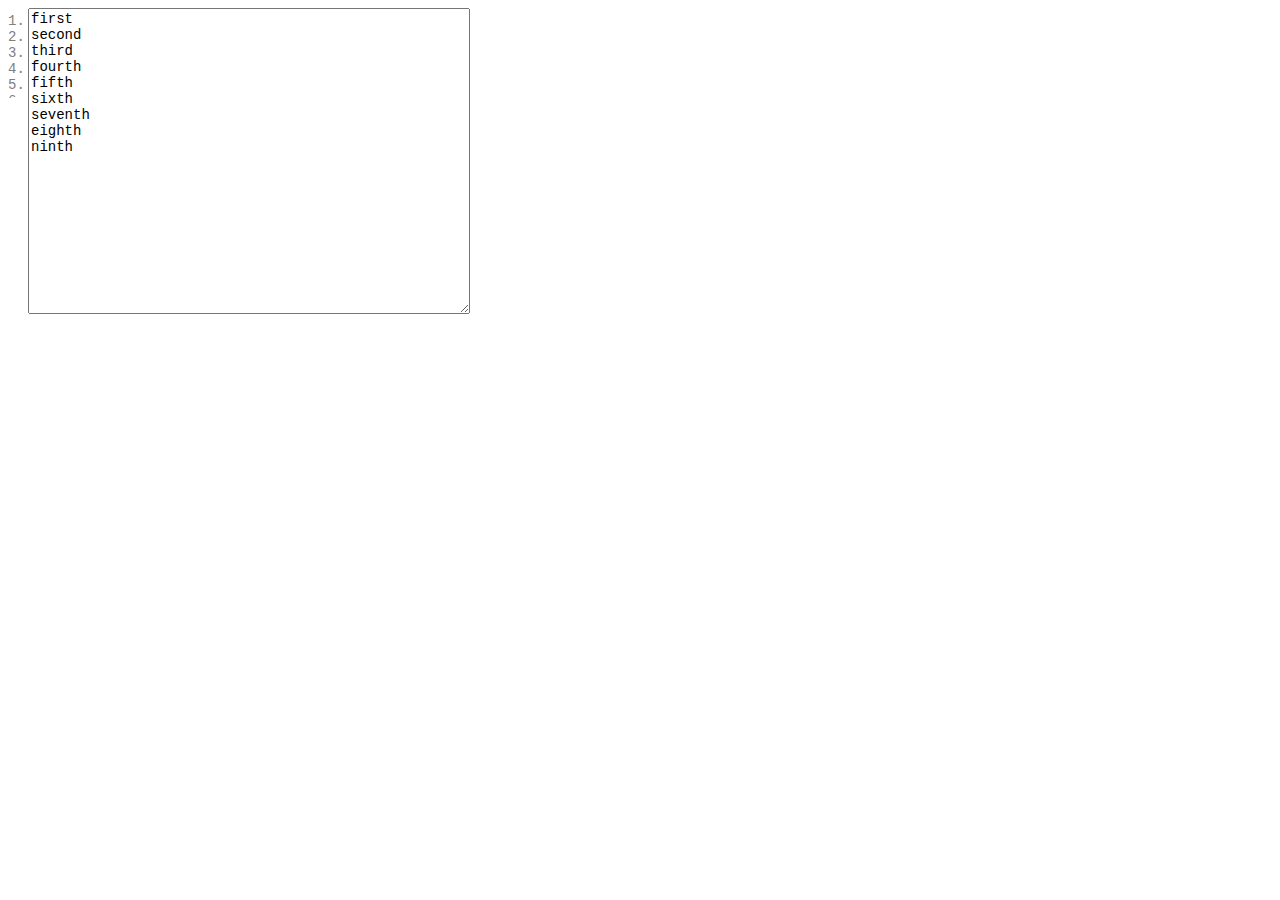
<file: test/index.html>
<!DOCTYPE html PUBLIC "-//W3C//DTD XHTML 1.0 Transitional//EN" "http://www.w3.org/TR/xhtml1/DTD/xhtml1-transitional.dtd">

<html xmlns="http://www.w3.org/1999/xhtml">
<head>
    <title>Untitled Page</title>
    <style type="text/css">
        #container
{
	width: 20px;
	float: left;
	color: Gray;
	font-family: Courier New;
	font-size: 14px;
	overflow: hidden;
	height: 85px;
    position: relative;
    top: 5px;
}
#divlines 
{
	position: absolute;
}
#text1 
{
	overflow-x: scroll;
	height: 300px;
	font-family: Courier New;
	font-size: 14px;
}
    </style>
</head>
<body>
<div id="container">
<div id="divlines">
</div>
</div>
<textarea id="text1" cols="50" wrap="off">first
second
third
fourth
fifth
sixth
seventh
eighth
ninth</textarea>
<script type="text/javascript">
var lines = document.getElementById("divlines");
var txtArea = document.getElementById("text1");
window.onload = function() {
    refreshlines();
    txtArea.onscroll = function () {
        lines.style.top = -(txtArea.scrollTop) + "px";
        return true;
    }
    txtArea.onkeyup = function () {
        refreshlines();
        return true;
    }
}

function refreshlines() {
    var nLines = txtArea.value.split("\n").length;
    lines.innerHTML = ""
    for (i=1; i<=nLines; i++) {
        lines.innerHTML = lines.innerHTML + i + "." + "<br />";
    }
    lines.style.top = -(txtArea.scrollTop) + "px";     
}
</script>
</body>
</html>
</file>
